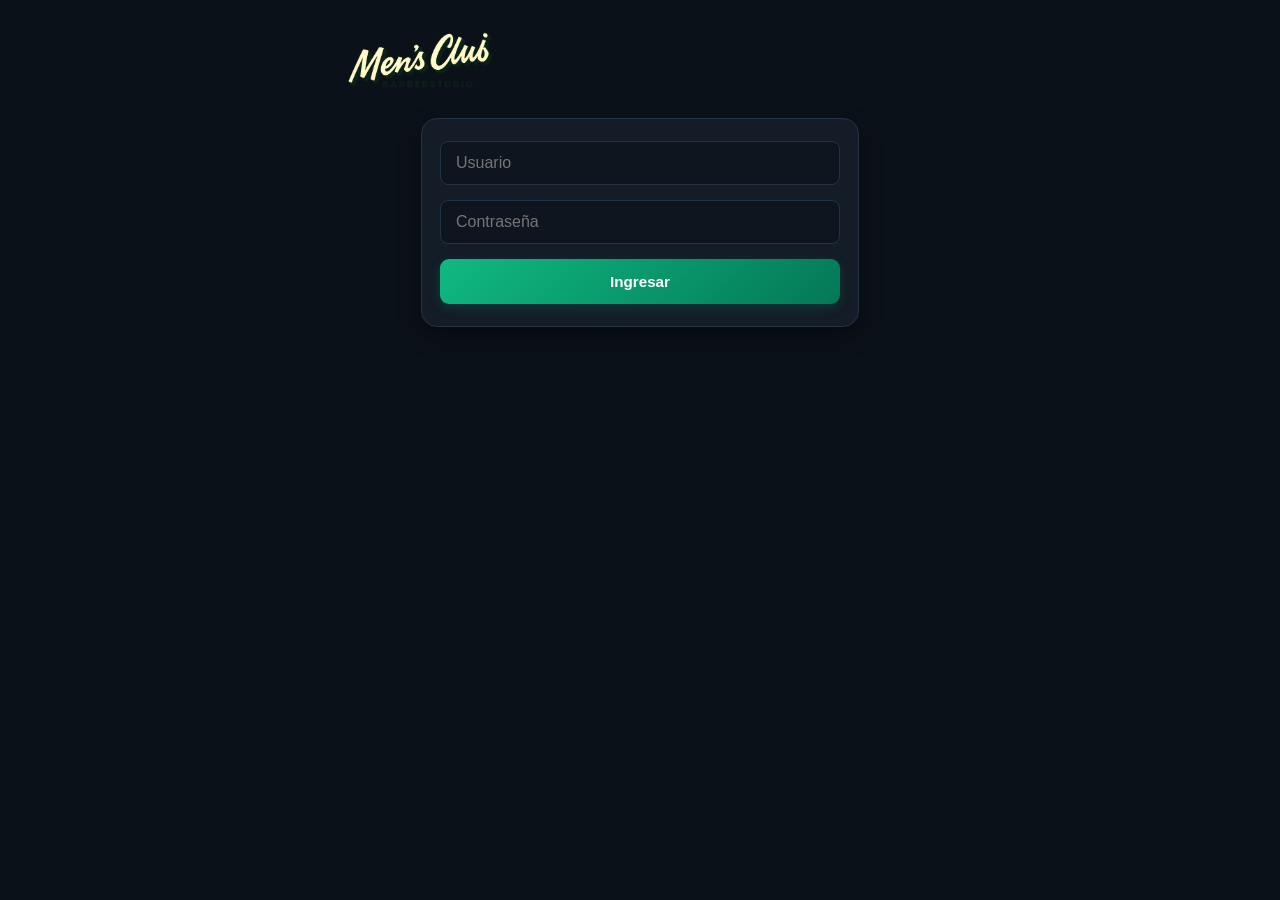
<file: frontend/panel.html>
<!DOCTYPE html>
<html lang="es">

<head>
    <meta charset="UTF-8">
    <meta name="viewport" content="width=device-width, initial-scale=1.0">
    <title>Panel de Barberos - Men's Club</title>
    <link rel="stylesheet" href="css/panel.css?v=14">
    <link rel="apple-touch-icon" href="icono.png?v=1">
</head>

<body>

    <div class="container">
        <div class="header">
            <div class="logo">
                <img src="logo.jpg" alt="Men's Club" class="logo-img">
            </div>
            <div class="header-user-area">
                <span id="loggedUserName" class="user-badge"></span>
                <a id="logoutBtn" class="logout-link" onclick="logout()">Cerrar sesión</a>
            </div>
        </div>

        <!-- LOGIN -->
        <div class="card" id="loginSection">
            <form id="loginForm">
                <div class="form-group">
                    <input type="text" id="username" placeholder="Usuario" required>
                </div>
                <div class="form-group">
                    <input type="password" id="password" placeholder="Contraseña" required>
                </div>
                <p id="loginError" class="my-services-status is-error" role="alert" hidden></p>
                <button type="submit" class="btn-primary">Ingresar</button>
            </form>
        </div>

        <!-- AGENDA -->
        <div class="card" id="dashboardSection">
            <div class="agenda-header">
                <div class="agenda-title">
                    <h2>Agenda Semanal</h2>

                    <div class="week-navigator">
                        <button type="button" id="prevWeekBtn" class="week-nav-btn" onclick="changeWeek(-1)"
                            title="Semana anterior" disabled>
                            &#8249;
                        </button>
                        <span id="weekSubtitle" class="week-range-text">SEMANA ACTUAL</span>
                        <button type="button" id="nextWeekBtn" class="week-nav-btn" onclick="changeWeek(1)"
                            title="Siguiente semana">
                            &#8250;
                        </button>
                    </div>

                    <button type="button" id="resetWeekBtn" class="btn-reset-week" onclick="resetToCurrentWeek()"
                        style="display: none;">
                        ↺ Volver a esta semana
                    </button>
                </div>

                <div class="controls-wrapper">
                    <!-- Fila 1: Filtros -->
                    <div class="controls-row">
                        <label class="control-pill">
                            <input type="checkbox" id="onlyTodayCheck">
                            <span>Solo Hoy</span>
                        </label>

                        <label class="control-pill" id="onlyMineControl" hidden style="display: none !important;">
                            <input type="checkbox" id="onlyMineCheck">
                            <span>Todo el Local</span>
                        </label>
                    </div>

                    <!-- Fila 2: Navegación -->
                    <div class="controls-row">
                        <button type="button" class="control-pill" onclick="showMetrics()">
                            📊 Métricas
                        </button>
                        <button type="button" class="control-pill" onclick="showServices()">
                            ✂️ Servicios
                        </button>
                        <button type="button" class="control-pill" onclick="showSchedule()">
                            🕒 Horarios
                        </button>
                        <button type="button" class="control-pill" onclick="showExceptions()">
                            🚫 Excepciones
                        </button>
                    </div>
                </div>
            </div>

            <div id="agendaContent">Cargando...</div>
        </div>

        <!-- VISTA SERVICIOS (CATÁLOGO Y DESCUENTOS SOLO DUEÑO + MIS SERVICIOS DE CADA BARBERO) -->
        <section id="servicesSection" style="display: none;">
            <!-- Tarjeta 1: Servicios del local (SOLO Dueño). Sin onclick ni style: la conecta js/owner-catalog.js -->
            <div class="exceptions-card owner-card" id="ownerServicesCard" hidden>
                <div class="exc-header">
                    <div class="exc-header-titles">
                        <h2>Servicios del local</h2>
                        <p>PRECIO Y DURACIÓN BASE</p>
                    </div>
                    <div class="exc-nav-pills">
                        <button type="button" class="control-pill" data-go="metrics">📊 Métricas</button>
                        <button type="button" class="control-pill" data-go="schedule">🕒 Horarios</button>
                        <button type="button" class="control-pill" data-go="exceptions">🚫 Excepciones</button>
                        <button type="button" class="control-pill" data-go="dashboard">📅 Turnos</button>
                    </div>
                </div>

                <div class="exc-hint">
                    <span>Los servicios que ofrece la barbería. Desactivar no borra nada: los turnos ya reservados
                        siguen igual y lo podés reactivar cuando quieras. En la web de reservas aparecen los
                        servicios activos que hace al menos un barbero.</span>
                </div>

                <p id="ownerServicesStatus" class="my-services-status" role="status" hidden></p>
                <div class="schedule-days-box" id="ownerServicesList">
                    <p class="empty-exceptions">Cargando...</p>
                </div>
                <div id="ownerServiceNew"></div>
                <button type="button" id="ownerServiceAddBtn" class="btn-add-exception owner-add-btn">
                    + Agregar servicio
                </button>
            </div>

            <!-- Tarjeta 2: Descuentos (SOLO Dueño): un precio final por servicio -->
            <div class="exceptions-card owner-card" id="ownerDiscountsCard" hidden>
                <div class="exc-header">
                    <div class="exc-header-titles">
                        <h2>Descuentos</h2>
                        <p>PRECIO FINAL POR SERVICIO</p>
                    </div>
                </div>

                <div class="exc-hint">
                    <span>Cada descuento tiene un precio final para los servicios a los que aplica (por ejemplo,
                        "Promo 2x": Corte a $12.000). En la web de reservas el cliente lo elige en el desplegable «Descuento».</span>
                </div>

                <p id="ownerDiscountsStatus" class="my-services-status" role="status" hidden></p>
                <div class="schedule-days-box" id="ownerDiscountsList">
                    <p class="empty-exceptions">Cargando...</p>
                </div>
                <div id="ownerDiscountNew"></div>
                <button type="button" id="ownerDiscountAddBtn" class="btn-add-exception owner-add-btn">
                    + Agregar descuento
                </button>
            </div>

            <!-- Tarjeta 3: Mis servicios (Dueño y Empleados): qué servicios hago y cuánto tardo en cada uno.
                 Sin onclick: los botones los conecta js/my-services.js con addEventListener. -->
            <div class="exceptions-card" id="myServicesCard">
                <div class="exc-header">
                    <div class="exc-header-titles">
                        <h2>Mis servicios</h2>
                        <p>QUÉ HAGO Y CUÁNTO TARDO</p>
                    </div>
                    <div class="exc-nav-pills" id="empServicesNavPills">
                        <button type="button" class="control-pill" data-go="metrics">📊 Métricas</button>
                        <button type="button" class="control-pill" data-go="schedule">🕒 Horarios</button>
                        <button type="button" class="control-pill" data-go="exceptions">🚫 Excepciones</button>
                        <button type="button" class="control-pill" data-go="dashboard">📅 Turnos</button>
                    </div>
                </div>

                <div class="exc-hint">
                    <span>Marcá los servicios que hacés y elegí cuánto tardás en cada uno. Los precios no cambian.
                        La web de reservas arma tus horarios con estos tiempos.</span>
                </div>

                <form id="myServicesForm" novalidate>
                    <div class="schedule-days-box" id="myServicesList">
                        <p class="empty-exceptions">Cargando...</p>
                    </div>
                    <p id="myServicesStatus" class="my-services-status" role="status" hidden></p>
                    <button type="submit" id="myServicesSave" class="btn-add-exception my-services-save">
                        Guardar mis servicios
                    </button>
                </form>
            </div>
        </section>

        <!-- HORARIO HABITUAL -->
        <section id="scheduleSection" style="display: none;">
            <div class="exceptions-card">
                <div class="exc-header">
                    <div class="exc-header-titles">
                        <h2>Horario Habitual</h2>
                        <p>DÍAS Y TURNOS DE ATENCIÓN</p>
                    </div>
                    <div class="exc-nav-pills">
                        <button type="button" class="control-pill" onclick="showMetrics()">
                            📊 Métricas
                        </button>
                        <button type="button" class="control-pill" onclick="showServices()">
                            ✂️ Servicios
                        </button>
                        <button type="button" class="control-pill" onclick="showExceptions()">
                            🚫 Excepciones
                        </button>
                        <button type="button" class="control-pill" onclick="showDashboard()">
                            📅 Turnos
                        </button>
                    </div>
                </div>

                <div class="exc-hint">
                    <span>Para trabajar de corrido, completá solo el <strong>1° Turno</strong> y dejá vacío el
                        <strong>2° Turno</strong>.</span>
                </div>

                <form id="scheduleForm">
                    <div id="daysContainer" class="schedule-days-box"></div>
                    <button type="submit" class="btn-add-exception" style="margin-top: 16px;">
                        Guardar Horarios
                    </button>
                </form>
            </div>
        </section>

        <!-- FERIADOS Y EXCEPCIONES -->
        <section id="exceptionsSection" style="display: none;">
            <div class="exceptions-card">
                <div class="exc-header">
                    <div class="exc-header-titles">
                        <h2>Feriados y Excepciones</h2>
                        <p>BLOQUEOS DE AGENDA</p>
                    </div>
                    <div class="exc-nav-pills">
                        <button type="button" class="control-pill" onclick="showMetrics()">
                            📊 Métricas
                        </button>
                        <button type="button" class="control-pill" onclick="showServices()">
                            ✂️ Servicios
                        </button>
                        <button type="button" class="control-pill" onclick="showSchedule()">
                            🕒 Horarios
                        </button>
                        <button type="button" class="control-pill" onclick="showDashboard()">
                            📅 Turnos
                        </button>
                    </div>
                </div>

                <form id="exceptionForm" class="exception-form-box">
                    <div class="exc-hint">
                        <span>Para bloquear el día completo, elegí la fecha y dejá vacíos los campos de hora.</span>
                    </div>

                    <div class="exception-grid">
                        <div class="exc-field exc-field-full">
                            <label for="excDate">FECHA A BLOQUEAR</label>
                            <input type="date" id="excDate" required>
                        </div>
                        <div class="exc-field">
                            <label for="excStart">DESDE (OPCIONAL)</label>
                            <input type="time" id="excStart">
                        </div>
                        <div class="exc-field">
                            <label for="excEnd">HASTA (OPCIONAL)</label>
                            <input type="time" id="excEnd">
                        </div>
                    </div>

                    <div id="globalExceptionWrapper" class="exc-global-check" style="display: none;">
                        <label class="exc-checkbox-card">
                            <input type="checkbox" id="excGlobal">
                            <span>Bloquear a toda la barbería</span>
                        </label>
                    </div>

                    <button type="submit" class="btn-add-exception">Agregar Excepción</button>
                </form>

                <div class="upcoming-blocks">
                    <div class="upcoming-header">Próximos bloqueos</div>
                    <div id="exceptionsList" class="exceptions-list-box">
                        <p class="empty-exceptions">No hay excepciones programadas.</p>
                    </div>
                </div>
            </div>
        </section>

        <!-- MÉTRICAS Y FACTURACIÓN -->
        <section id="metricsSection" style="display: none;">
            <div class="exceptions-card">
                <div class="exc-header">
                    <div class="exc-header-titles">
                        <h2>Métricas y Caja</h2>
                        <p id="metricsDateRange">RENDIMIENTO Y FACTURACIÓN</p>
                    </div>
                    <div class="exc-nav-pills">
                        <button type="button" class="control-pill" onclick="showServices()">
                            ✂️ Servicios
                        </button>
                        <button type="button" class="control-pill" onclick="showSchedule()">
                            🕒 Horarios
                        </button>
                        <button type="button" class="control-pill" onclick="showExceptions()">
                            🚫 Excepciones
                        </button>
                        <button type="button" class="control-pill" onclick="showDashboard()">
                            📅 Turnos
                        </button>
                    </div>
                </div>

                <!-- Barra de Filtros: Período + Selector de Barbero (Solo Dueño) -->
                <div class="metrics-filter-bar">
                    <div class="period-segmented-control">
                        <button type="button" class="period-btn" data-period="today"
                            onclick="changeMetricsPeriod('today')">Hoy</button>
                        <button type="button" class="period-btn" data-period="week"
                            onclick="changeMetricsPeriod('week')">Esta Semana</button>
                        <button type="button" class="period-btn active" data-period="month"
                            onclick="changeMetricsPeriod('month')">Este Mes</button>
                    </div>

                    <select id="metricsBarberFilter" class="time-input metrics-barber-select" style="display: none;">
                    </select>
                </div>

                <!-- Grilla de KPIs (Solo Facturación y Turnos) -->
                <div class="kpi-grid">
                    <div class="kpi-card kpi-highlight">
                        <span class="kpi-label">Facturación del Período</span>
                        <h3 id="kpiTotalRevenue" class="kpi-value">$0</h3>
                        <div class="kpi-split">
                            <span class="kpi-badge-real" id="kpiRealRevenue">Cobrado: $0</span>
                            <span class="kpi-badge-pending" id="kpiPendingRevenue">En agenda: $0</span>
                        </div>
                    </div>

                    <div class="kpi-card">
                        <span class="kpi-label">Turnos del Período</span>
                        <h3 id="kpiTotalAppts" class="kpi-value">0</h3>
                        <p id="kpiApptsDetail" class="kpi-subtext">0 completados · 0 pendientes</p>
                    </div>
                </div>

                <!-- Gráfico 1: Barras de Evolución del Período -->
                <div class="metrics-subcard">
                    <div class="chart-header-row">
                        <div class="upcoming-header" style="margin-bottom: 0;">Evolución del Período</div>
                        <div class="chart-legend-inline">
                            <span class="legend-dot-item"><i class="dot-real"></i> Cobrado</span>
                            <span class="legend-dot-item"><i class="dot-pending"></i> En agenda</span>
                        </div>
                    </div>
                    <div id="revenueBarChart" class="bar-chart-wrapper"></div>
                </div>

                <!-- Gráfico 2: Anillos de Proporción (Caja y Turnos) -->
                <div class="metrics-subcard">
                    <div class="upcoming-header">Estado de Caja y Turnos</div>
                    <div id="donutsContainer" class="donuts-grid"></div>
                </div>
            </div>
        </section>
    </div>

    <script src="js/panel.js?v=15"></script>
    <script src="js/my-services.js?v=3"></script>
    <script src="js/owner-catalog.js?v=2"></script>
</body>

</html>
</file>
<file: frontend/css/panel.css>
:root {
    --bg-color: #0b1118;
    --card-bg: #131c27;
    --surface-bg: #182330;
    --item-bg: #0e151e;
    --border-color: #243344;
    --border-subtle: #1e2b3a;
    --primary: #10b981;
    --primary-dark: #047857;
    --cream-accent: #ebd6a7;
    --cream-muted: #d4b87a;
    --text-main: #f8fafc;
    --text-muted: #94a3b8;
    --whatsapp: #34d399;
    --danger-bg: rgba(239, 68, 68, 0.14);
    --danger-border: rgba(239, 68, 68, 0.35);
    --danger-text: #f87171;
}

body {
    background-color: var(--bg-color);
    color: var(--text-main);
    font-family: -apple-system, BlinkMacSystemFont, "Segoe UI", Roboto, Helvetica, Arial, sans-serif;
    margin: 0;
    padding: 20px 15px;
    display: flex;
    justify-content: center;
}

.container {
    width: 100%;
    max-width: 600px;
}

/* ==========================================
   HEADER HORIZONTAL CLÁSICO
   ========================================== */

.header {
    display: flex;
    justify-content: space-between;
    align-items: center;
    margin-bottom: 20px;
    padding: 0 2px;
}

.logo {
    display: flex;
    align-items: center;
    font-size: 1.5rem;
    font-weight: 800;
    color: var(--cream-accent);
    letter-spacing: 1px;
}

.logo-img {
    max-width: 155px;
    width: 100%;
    height: auto;
    display: block;
    mix-blend-mode: lighten;
    filter: contrast(1.08) brightness(1.05);
}

.logout-link {
    color: var(--text-muted);
    text-decoration: none;
    font-size: 0.85rem;
    border-bottom: 1px solid var(--text-muted);
    cursor: pointer;
    display: none;
    transition: color 0.2s, border-color 0.2s;
}

.logout-link:hover {
    color: var(--cream-accent);
    border-color: var(--cream-accent);
}

.card {
    background-color: var(--card-bg);
    border: 1px solid var(--border-color);
    border-radius: 16px;
    padding: 22px 18px;
    box-shadow: 0 10px 25px -5px rgba(0, 0, 0, 0.5);
    margin-bottom: 20px;
}

/* ==========================================
   LOGIN Y FORMULARIOS BASE
   ========================================== */

#loginSection {
    max-width: 400px;
    margin: 0 auto;
}

.form-group {
    margin-bottom: 15px;
}

label {
    display: block;
    font-size: 0.75rem;
    color: var(--text-muted);
    margin-bottom: 6px;
}

input,
select {
    width: 100%;
    box-sizing: border-box;
    background-color: var(--item-bg);
    border: 1px solid var(--border-color);
    color: var(--text-main);
    padding: 12px 15px;
    border-radius: 8px;
    font-size: 1rem;
    outline: none;
    transition: border-color 0.2s, box-shadow 0.2s;
}

input:focus,
select:focus {
    border-color: var(--primary);
    box-shadow: 0 0 0 2px rgba(16, 185, 129, 0.15);
}

.btn-primary,
.btn-save-schedule,
.btn-add-exception {
    width: 100%;
    background: linear-gradient(135deg, #10b981 0%, #047857 100%);
    color: #ffffff;
    border: none;
    padding: 14px;
    border-radius: 9px;
    font-size: 0.95rem;
    font-weight: 600;
    cursor: pointer;
    transition: opacity 0.2s, transform 0.1s;
    box-shadow: 0 4px 12px rgba(16, 185, 129, 0.18);
}

.btn-primary:hover,
.btn-save-schedule:hover,
.btn-add-exception:hover {
    opacity: 0.92;
}

/* ==========================================
   AGENDA SEMANAL Y CONTROLES SUPERIORES
   ========================================== */

#dashboardSection {
    display: none;
    background-color: var(--card-bg) !important;
    border: 1px solid var(--border-color) !important;
    border-radius: 16px !important;
    padding: 22px 18px !important;
}

.agenda-header {
    display: flex !important;
    flex-direction: column !important;
    align-items: center !important;
    text-align: center !important;
    margin-bottom: 22px !important;
    gap: 14px !important;
}

.agenda-title h2 {
    color: var(--text-main) !important;
    font-size: 1.35rem !important;
    font-weight: 700 !important;
    margin: 0 0 4px 0 !important;
}

.agenda-title p {
    color: var(--text-muted) !important;
    font-size: 0.75rem !important;
    letter-spacing: 0.06em !important;
    text-transform: uppercase !important;
    margin: 0 !important;
}

.controls-wrapper {
    display: flex;
    flex-direction: column;
    align-items: center;
    gap: 10px;
    width: 100%;
}

.controls-row {
    display: flex;
    justify-content: center;
    flex-wrap: wrap;
    gap: 10px;
}

.control-pill {
    display: inline-flex !important;
    align-items: center !important;
    justify-content: center !important;
    gap: 8px !important;
    background-color: var(--surface-bg) !important;
    border: 1px solid var(--border-color) !important;
    color: #e2e8f0 !important;
    font-size: 0.85rem !important;
    font-weight: 500 !important;
    padding: 8px 14px !important;
    border-radius: 10px !important;
    cursor: pointer !important;
    user-select: none;
    transition: border-color 0.2s, background-color 0.2s;
    margin: 0 !important;
    width: auto !important;
}

.control-pill:hover {
    background-color: #1f2d3d !important;
    border-color: var(--primary) !important;
}

.control-pill input[type="checkbox"] {
    width: 16px !important;
    height: 16px !important;
    margin: 0 !important;
    accent-color: var(--primary);
    cursor: pointer;
}

/* Navegador de Semana */
.week-navigator {
    display: inline-flex;
    align-items: center;
    justify-content: center;
    gap: 10px;
    background-color: var(--surface-bg);
    border: 1px solid var(--border-color);
    border-radius: 10px;
    padding: 5px 10px;
    margin-top: 6px;
}

.week-range-text {
    color: var(--text-muted);
    font-size: 0.76rem;
    font-weight: 600;
    letter-spacing: 0.05em;
    text-transform: uppercase;
    min-width: 195px;
    text-align: center;
}

.week-nav-btn {
    background-color: #213042 !important;
    border: 1px solid #31455e !important;
    color: #e2e8f0 !important;
    width: 28px !important;
    height: 28px !important;
    padding: 0 !important;
    border-radius: 7px !important;
    font-size: 1.15rem !important;
    line-height: 1 !important;
    display: inline-flex !important;
    align-items: center !important;
    justify-content: center !important;
    cursor: pointer !important;
    transition: background-color 0.2s, border-color 0.2s;
}

.week-nav-btn:hover:not(:disabled) {
    background-color: #293c52 !important;
    border-color: var(--primary) !important;
    color: #ffffff !important;
}

.week-nav-btn:disabled {
    opacity: 0.35 !important;
    cursor: not-allowed !important;
}

.btn-reset-week {
    margin-top: 8px !important;
    background-color: rgba(16, 185, 129, 0.14) !important;
    color: var(--whatsapp) !important;
    border: 1px solid rgba(16, 185, 129, 0.35) !important;
    border-radius: 8px !important;
    padding: 4px 12px !important;
    font-size: 0.76rem !important;
    font-weight: 600 !important;
    cursor: pointer !important;
    width: auto !important;
    transition: background-color 0.2s;
}

.btn-reset-week:hover {
    background-color: rgba(16, 185, 129, 0.25) !important;
}

/* Bloques de Día y Turnos */
.day-group {
    margin-bottom: 22px !important;
}

.day-title {
    font-size: 0.95rem !important;
    font-weight: 700 !important;
    color: #cbd5e1 !important;
    padding-bottom: 8px !important;
    margin-bottom: 12px !important;
    border-bottom: 1px solid var(--border-color) !important;
}

.day-title.day-title-today {
    color: var(--cream-accent) !important;
}

.day-appointments-box {
    background-color: var(--surface-bg) !important;
    border: 1px solid var(--border-color) !important;
    border-radius: 14px !important;
    overflow: hidden !important;
}

.empty-day-row {
    padding: 14px 16px;
    color: #64748b;
    font-size: 0.85rem;
    font-style: italic;
    text-align: center;
}

.appointment-item {
    display: flex !important;
    justify-content: space-between !important;
    align-items: center !important;
    background: transparent !important;
    border: none !important;
    border-bottom: 1px solid var(--border-subtle) !important;
    border-radius: 0 !important;
    padding: 16px !important;
    margin: 0 !important;
    gap: 12px !important;
}

.appointment-item:last-child {
    border-bottom: none !important;
}

.appt-details {
    display: flex;
    flex-direction: column;
    gap: 3px;
    min-width: 0;
}

.appt-details h3,
.appt-time {
    font-family: ui-monospace, SFMono-Regular, Menlo, Monaco, Consolas, monospace !important;
    color: var(--cream-accent) !important;
    font-size: 1rem !important;
    font-weight: 700 !important;
    letter-spacing: 0.03em !important;
    margin: 0 0 2px 0 !important;
}

.appt-details .name {
    color: var(--text-main) !important;
    font-size: 1rem !important;
    font-weight: 500 !important;
    line-height: 1.25 !important;
    word-break: break-word;
}

.service-meta {
    display: flex;
    align-items: center;
    flex-wrap: wrap;
    gap: 8px;
    margin-top: 3px;
}

.appt-details .service {
    color: var(--text-muted) !important;
    font-size: 0.78rem !important;
    text-transform: uppercase !important;
    letter-spacing: 0.04em !important;
}

.barber-tag {
    margin: 0 !important;
    font-size: 0.74rem !important;
    font-weight: 600 !important;
    color: var(--cream-accent) !important;
    background-color: rgba(235, 214, 167, 0.12) !important;
    border: 1px solid rgba(235, 214, 167, 0.28) !important;
    padding: 2px 8px !important;
    border-radius: 6px !important;
}

.price-tag {
    background: rgba(16, 185, 129, 0.14);
    color: var(--whatsapp);
    border: 1px solid rgba(16, 185, 129, 0.3);
    font-size: 0.75rem;
    font-weight: 700;
    padding: 2px 8px;
    border-radius: 999px;
}

.appt-actions {
    display: flex !important;
    flex-direction: column !important;
    gap: 8px !important;
    flex-shrink: 0 !important;
    width: 102px !important;
}

.btn-wpp,
.btn-cancel {
    width: 100% !important;
    padding: 7px 10px !important;
    font-size: 0.82rem !important;
    font-weight: 600 !important;
    border-radius: 8px !important;
    cursor: pointer !important;
    text-align: center !important;
    transition: background-color 0.2s, transform 0.1s !important;
}

.btn-wpp {
    background-color: rgba(16, 185, 129, 0.14) !important;
    color: var(--whatsapp) !important;
    border: 1px solid rgba(16, 185, 129, 0.35) !important;
}

.btn-wpp:hover {
    background-color: rgba(16, 185, 129, 0.25) !important;
}

.btn-cancel {
    background-color: var(--danger-bg) !important;
    color: var(--danger-text) !important;
    border: 1px solid var(--danger-border) !important;
}

.btn-cancel:hover {
    background-color: rgba(239, 68, 68, 0.25) !important;
}

/* ==========================================
   HORARIO HABITUAL Y SERVICIOS
   ========================================== */

.schedule-days-box {
    background-color: var(--surface-bg);
    border: 1px solid var(--border-color);
    border-radius: 14px;
    overflow: hidden;
}

.schedule-day-item {
    padding: 14px 16px;
    border-bottom: 1px solid var(--border-subtle);
    transition: background-color 0.2s, opacity 0.2s;
}

.schedule-day-item:last-child {
    border-bottom: none;
}

.schedule-day-item.day-off {
    background-color: rgba(11, 17, 24, 0.45);
}

.schedule-day-header {
    display: flex;
    justify-content: space-between;
    align-items: center;
    margin-bottom: 12px;
}

.schedule-day-item.day-off .schedule-day-header {
    margin-bottom: 0;
}

.schedule-day-item.day-off .schedule-shifts-wrapper {
    display: none;
}

.schedule-day-toggle {
    display: inline-flex !important;
    align-items: center;
    gap: 10px;
    cursor: pointer;
    user-select: none;
    margin: 0 !important;
}

.schedule-day-toggle input[type="checkbox"] {
    width: 18px !important;
    height: 18px !important;
    margin: 0 !important;
    accent-color: var(--primary);
    cursor: pointer;
}

.day-name-text {
    color: var(--text-main);
    font-size: 0.96rem;
    font-weight: 700;
}

.schedule-day-item.day-off .day-name-text {
    color: #64748b;
}

.day-status-badge {
    font-size: 0.72rem;
    font-weight: 600;
    padding: 2px 8px;
    border-radius: 6px;
    background-color: rgba(100, 116, 139, 0.15);
    color: #64748b;
    border: 1px solid rgba(100, 116, 139, 0.25);
}

.day-status-badge.active {
    background-color: rgba(16, 185, 129, 0.14);
    color: var(--whatsapp);
    border: 1px solid rgba(16, 185, 129, 0.32);
}

.schedule-shifts-wrapper {
    display: flex;
    flex-direction: column;
    gap: 8px;
}

.shift-line {
    display: flex;
    align-items: center;
    justify-content: space-between;
    gap: 10px;
}

.shift-tag {
    font-size: 0.75rem;
    font-weight: 600;
    color: var(--text-muted);
    min-width: 62px;
}

.shift-selects {
    display: flex;
    align-items: center;
    gap: 8px;
    flex: 1;
}

.shift-sep {
    color: #64748b;
    font-size: 0.82rem;
}

.time-input,
.shift-selects .time-input {
    flex: 1;
    width: 100% !important;
    background-color: var(--item-bg) !important;
    border: 1px solid var(--border-color) !important;
    border-radius: 8px !important;
    padding: 8px 10px !important;
    color: var(--text-main) !important;
    font-size: 0.88rem !important;
    font-family: ui-monospace, SFMono-Regular, Menlo, Monaco, Consolas, monospace;
    color-scheme: dark;
    outline: none;
    cursor: pointer;
}

.time-input:focus,
.shift-selects .time-input:focus {
    border-color: var(--primary) !important;
}

.time-input:disabled {
    opacity: 0.3;
    cursor: not-allowed;
}

.btn-save-schedule {
    margin-top: 15px;
}

/* ==========================================
   FERIADOS Y EXCEPCIONES
   ========================================== */

.exceptions-card {
    background-color: var(--card-bg);
    border: 1px solid var(--border-color);
    border-radius: 16px;
    padding: 22px 18px;
}

.exc-header {
    display: flex;
    flex-direction: column;
    align-items: center;
    text-align: center;
    gap: 12px;
    margin-bottom: 18px;
    padding-bottom: 16px;
    border-bottom: 1px solid var(--border-color);
}

.exc-header-titles h2 {
    color: var(--text-main);
    font-size: 1.35rem;
    font-weight: 700;
    margin: 0 0 4px 0;
}

.exc-header-titles p {
    color: var(--text-muted);
    font-size: 0.74rem;
    font-weight: 600;
    letter-spacing: 0.06em;
    margin: 0;
}

.exc-nav-pills {
    display: flex;
    gap: 10px;
    justify-content: center;
    flex-wrap: wrap;
}

.exc-hint {
    background-color: rgba(16, 185, 129, 0.08);
    border: 1px solid rgba(16, 185, 129, 0.25);
    color: #cbd5e1;
    border-radius: 10px;
    padding: 10px 12px;
    font-size: 0.82rem;
    line-height: 1.4;
    margin-bottom: 16px;
    text-align: left;
}

.exception-form-box {
    background-color: var(--surface-bg);
    border: 1px solid var(--border-color);
    border-radius: 14px;
    padding: 16px;
    margin-bottom: 22px;
}

.exception-grid {
    display: grid;
    grid-template-columns: 1fr 1fr;
    gap: 12px;
    margin-bottom: 14px;
}

.exc-field-full {
    grid-column: 1 / -1;
}

.exc-field label {
    display: block;
    font-size: 0.72rem;
    font-weight: 700;
    letter-spacing: 0.04em;
    color: var(--text-muted);
    margin-bottom: 6px;
    text-transform: uppercase;
}

.exc-field input {
    width: 100%;
    background-color: var(--item-bg);
    border: 1px solid var(--border-color);
    border-radius: 9px;
    padding: 10px 12px;
    color: var(--text-main);
    font-size: 0.92rem;
    box-sizing: border-box;
    outline: none;
    color-scheme: dark;
    transition: border-color 0.2s, box-shadow 0.2s;
}

.exc-field input:focus {
    border-color: var(--primary);
    box-shadow: 0 0 0 2px rgba(16, 185, 129, 0.16);
}

.exc-global-check {
    margin-bottom: 14px;
}

.exc-checkbox-card,
.exc-checkbox-label {
    display: flex !important;
    align-items: center;
    gap: 10px;
    background-color: var(--item-bg);
    border: 1px solid var(--border-color);
    border-radius: 9px;
    padding: 10px 12px;
    color: #e2e8f0;
    font-size: 0.85rem;
    font-weight: 500;
    cursor: pointer;
    user-select: none;
    transition: border-color 0.2s, background-color 0.2s;
}

.exc-checkbox-card:hover {
    border-color: var(--primary);
}

.exc-checkbox-card input[type="checkbox"],
.exc-checkbox-label input[type="checkbox"] {
    width: 17px !important;
    height: 17px !important;
    margin: 0 !important;
    accent-color: var(--primary);
    cursor: pointer;
    flex-shrink: 0;
}

.upcoming-header {
    font-size: 0.92rem;
    font-weight: 700;
    color: #cbd5e1;
    padding-bottom: 8px;
    margin-bottom: 10px;
    border-bottom: 1px solid var(--border-color);
}

.exceptions-list-box {
    background-color: var(--surface-bg);
    border: 1px solid var(--border-color);
    border-radius: 14px;
    overflow: hidden;
}

.empty-exceptions {
    color: #64748b;
    font-style: italic;
    font-size: 0.86rem;
    text-align: center;
    padding: 18px 12px;
    margin: 0;
}

.exception-item {
    display: flex;
    justify-content: space-between;
    align-items: center;
    padding: 14px 16px;
    border-bottom: 1px solid var(--border-subtle);
    background: transparent;
    margin: 0;
}

.exception-item:last-child {
    border-bottom: none;
}

.exception-details {
    display: flex;
    flex-direction: column;
    gap: 5px;
}

.exception-main-text {
    color: var(--cream-accent);
    font-size: 0.95rem;
    font-family: ui-monospace, SFMono-Regular, Menlo, Monaco, Consolas, monospace;
}

.exception-sub-text {
    color: var(--text-muted);
    font-size: 0.8rem;
    display: flex;
    align-items: center;
    flex-wrap: wrap;
    gap: 8px;
}

.exc-badge {
    background-color: rgba(235, 214, 167, 0.14);
    border: 1px solid rgba(235, 214, 167, 0.3);
    color: var(--cream-accent);
    padding: 2px 8px;
    border-radius: 6px;
    font-size: 0.74rem;
    font-weight: 600;
}

.btn-delete-exc {
    background-color: var(--danger-bg);
    color: var(--danger-text);
    border: 1px solid var(--danger-border);
    border-radius: 8px;
    padding: 6px 12px;
    font-size: 0.8rem;
    font-weight: 600;
    cursor: pointer;
    transition: background-color 0.2s;
    width: auto !important;
}

.btn-delete-exc:hover {
    background-color: rgba(239, 68, 68, 0.25);
}

/* ==========================================
   MÉTRICAS, KPIs Y GRÁFICOS (BARRAS Y DONAS)
   ========================================== */

.metrics-filter-bar {
    display: flex;
    justify-content: space-between;
    align-items: center;
    flex-wrap: wrap;
    gap: 10px;
    margin-bottom: 16px;
}

.period-segmented-control {
    display: inline-flex;
    background: var(--item-bg);
    padding: 4px;
    border-radius: 10px;
    border: 1px solid var(--border-color);
}

.period-btn {
    background: transparent;
    color: var(--text-muted);
    border: none;
    padding: 7px 12px;
    border-radius: 7px;
    font-size: 0.82rem;
    font-weight: 600;
    cursor: pointer;
    transition: all 0.2s ease;
}

.period-btn:hover {
    color: var(--text-main);
}

.period-btn.active {
    background: var(--primary);
    color: #ffffff;
    font-weight: 600;
    box-shadow: 0 2px 8px rgba(16, 185, 129, 0.28);
}

.metrics-barber-select {
    min-width: 175px;
    padding: 8px 12px;
    font-weight: 600;
}

.kpi-grid {
    display: grid;
    grid-template-columns: repeat(2, 1fr);
    gap: 12px;
    margin-bottom: 16px;
}

.kpi-card {
    background: var(--surface-bg);
    border: 1px solid var(--border-color);
    border-radius: 12px;
    padding: 14px;
    display: flex;
    flex-direction: column;
    justify-content: space-between;
}

.kpi-highlight {
    border-color: rgba(16, 185, 129, 0.4);
    background: linear-gradient(145deg, var(--surface-bg) 0%, #152926 100%);
}

.kpi-label {
    color: var(--text-muted);
    font-size: 0.74rem;
    text-transform: uppercase;
    letter-spacing: 0.05em;
    font-weight: 700;
}

.kpi-value {
    font-size: 1.55rem;
    font-weight: 800;
    color: var(--text-main);
    margin: 6px 0;
}

.kpi-subtext {
    color: #64748b;
    font-size: 0.78rem;
    margin: 0;
}

.kpi-split {
    display: flex;
    gap: 6px;
    flex-wrap: wrap;
    margin-top: 4px;
}

.kpi-badge-real {
    background: rgba(16, 185, 129, 0.15);
    color: var(--whatsapp);
    font-size: 0.72rem;
    font-weight: 700;
    padding: 3px 7px;
    border-radius: 6px;
}

.kpi-badge-pending {
    background: rgba(235, 214, 167, 0.14);
    color: var(--cream-accent);
    font-size: 0.72rem;
    font-weight: 700;
    padding: 3px 7px;
    border-radius: 6px;
}

.metrics-subcard {
    background: var(--surface-bg);
    border: 1px solid var(--border-color);
    border-radius: 12px;
    padding: 14px;
    margin-top: 14px;
}

.chart-header-row {
    display: flex;
    justify-content: space-between;
    align-items: center;
    flex-wrap: wrap;
    gap: 8px;
    margin-bottom: 16px;
}

.chart-legend-inline {
    display: flex;
    gap: 12px;
    font-size: 0.78rem;
    color: var(--text-muted);
}

.legend-dot-item {
    display: inline-flex;
    align-items: center;
    gap: 5px;
}

.dot-real,
.dot-pending {
    width: 8px;
    height: 8px;
    border-radius: 50%;
    display: inline-block;
}

.dot-real {
    background-color: var(--whatsapp);
}

.dot-pending {
    background-color: var(--cream-accent);
}

.bar-chart-wrapper {
    display: flex;
    align-items: flex-end;
    justify-content: space-between;
    gap: 8px;
    height: 185px;
    padding-top: 10px;
}

.bar-col {
    flex: 1;
    display: flex;
    flex-direction: column;
    align-items: center;
    height: 100%;
    min-width: 0;
}

.bar-top-value {
    font-size: 0.72rem;
    font-weight: 700;
    color: #e2e8f0;
    margin-bottom: 6px;
    white-space: nowrap;
}

.bar-track-vertical {
    flex: 1;
    width: 100%;
    max-width: 34px;
    background: var(--item-bg);
    border: 1px solid var(--border-color);
    border-radius: 8px;
    display: flex;
    align-items: flex-end;
    overflow: hidden;
    padding: 2px;
}

.bar-stack {
    width: 100%;
    border-radius: 6px;
    overflow: hidden;
    display: flex;
    flex-direction: column;
    transition: height 0.35s ease;
}

.bar-segment-pending {
    background: linear-gradient(180deg, var(--cream-accent) 0%, var(--cream-muted) 100%);
    width: 100%;
}

.bar-segment-real {
    background: linear-gradient(180deg, #34d399 0%, #059669 100%);
    width: 100%;
}

.bar-bottom-label {
    margin-top: 7px;
    font-size: 0.76rem;
    font-weight: 600;
    color: #cbd5e1;
}

.bar-bottom-sub {
    font-size: 0.68rem;
    color: #64748b;
    margin-top: 1px;
}

.donuts-grid {
    display: grid;
    grid-template-columns: repeat(2, 1fr);
    gap: 14px;
    margin-top: 10px;
}

.donut-box {
    background: var(--item-bg);
    border: 1px solid var(--border-color);
    border-radius: 12px;
    padding: 12px;
    display: flex;
    align-items: center;
    gap: 12px;
}

.donut-svg {
    width: 64px;
    height: 64px;
    flex-shrink: 0;
}

.donut-ring {
    fill: none;
    stroke: rgba(148, 163, 184, 0.14);
    stroke-width: 3.8;
}

.donut-segment-emerald {
    fill: none;
    stroke: var(--whatsapp);
    stroke-width: 3.8;
    stroke-linecap: round;
    transition: stroke-dasharray 0.4s ease;
}

.donut-segment-violet {
    fill: none;
    stroke: var(--cream-accent);
    stroke-width: 3.8;
    stroke-linecap: round;
    transition: stroke-dasharray 0.4s ease;
}

.donut-center-text {
    fill: var(--text-main);
    font-size: 0.55rem;
    font-weight: 700;
    text-anchor: middle;
}

.donut-info {
    display: flex;
    flex-direction: column;
    gap: 3px;
    min-width: 0;
}

.donut-title {
    font-size: 0.82rem;
    font-weight: 700;
    color: #f1f5f9;
}

.donut-sub {
    font-size: 0.74rem;
    color: var(--text-muted);
}

@media (max-width: 520px) {
    .kpi-grid,
    .donuts-grid {
        grid-template-columns: 1fr;
    }
}

/* Agenda: precio final del turno y, si tuvo, el descuento ("$9.000 · VIP"). Solo lectura desde el 3f.
   Un nombre de descuento largo (hasta 40) corta en renglones en vez de empujar la fila (celular 360 px). */
.price-tag {
    display: inline-flex;
    align-items: center;
    gap: 4px;
    padding: 2px 8px;
    border-radius: 6px;
    font-size: 0.78rem;
    font-weight: 700;
    background: rgba(16, 185, 129, 0.14);
    color: #34d399;
    border: 1px solid rgba(16, 185, 129, 0.28);
    max-width: 100%;
    overflow-wrap: anywhere;
}

/* ==========================================
   v2.2 · Turnos cancelados (por el cliente por WhatsApp o, desde el Bloque 4, desde el panel)
   ========================================== */
.appointment-item.appt-cancelled .appt-time,
.appointment-item.appt-cancelled .name,
.appointment-item.appt-cancelled .service {
    text-decoration: line-through;
    opacity: 0.55;
}

.cancelled-tag {
    font-size: 0.74rem;
    font-weight: 600;
    color: #fca5a5;
    background-color: rgba(239, 68, 68, 0.12);
    border: 1px solid rgba(239, 68, 68, 0.35);
    padding: 2px 8px;
    border-radius: 6px;
    max-width: 100%;
    overflow-wrap: anywhere;              /* "Cancelado por {nombre largo}" no ensancha la fila */
}

/* ==========================================
   Bloque 4 · Turnos completados (confirmados que ya terminaron): más opacos, con Cancelar igual
   ========================================== */
.appointment-item.appt-completed .appt-details {
    opacity: 0.6;
}

.completed-tag {
    font-size: 0.74rem;
    font-weight: 600;
    color: #94a3b8;
    background-color: rgba(148, 163, 184, 0.12);
    border: 1px solid rgba(148, 163, 184, 0.35);
    padding: 2px 8px;
    border-radius: 6px;
}

/* ==========================================
   Entrega 3c · Mis servicios (pensado primero para el celular, ~360 px)
   Reusa las filas de Horarios: .schedule-day-item / .day-off / .schedule-day-toggle
   ========================================== */
.my-svc-row {
    padding: 12px 14px;
}

.my-svc-header {
    gap: 12px;
    margin-bottom: 4px !important;
}

.my-svc-toggle {
    flex: 1 1 auto;
    min-width: 0;                 /* deja que el nombre largo baje de renglón */
    min-height: 44px;             /* zona cómoda para tocar con el dedo */
}

.my-svc-toggle input[type="checkbox"] {
    flex: 0 0 auto;
    width: 22px !important;
    height: 22px !important;
}

.my-svc-name {
    overflow-wrap: anywhere;
    line-height: 1.3;
}

.my-svc-duration {
    flex: 0 0 104px;
    width: 104px !important;
    min-height: 40px;
    text-align: center;
}

.my-svc-meta,
.my-svc-warn {
    margin: 0 0 0 32px;           /* alineado con el nombre, después de la casilla */
    font-size: 0.76rem;
    line-height: 1.35;
}

.my-svc-meta {
    color: var(--text-muted);
}

.my-svc-warn {
    margin-top: 6px;
    color: #fbbf24;
}

.my-services-save {
    margin-top: 16px;
}

.my-services-status {
    margin: 12px 0 0;
    padding: 10px 12px;
    border-radius: 10px;
    font-size: 0.85rem;
    line-height: 1.4;
    white-space: pre-line;        /* un aviso por renglón */
}

.my-services-status.is-ok {
    background-color: rgba(16, 185, 129, 0.10);
    border: 1px solid rgba(16, 185, 129, 0.32);
    color: var(--whatsapp);
}

.my-services-status.is-warn {
    background-color: rgba(245, 158, 11, 0.10);
    border: 1px solid rgba(245, 158, 11, 0.38);
    color: #fbbf24;
}

.my-services-status.is-error {
    background-color: var(--danger-bg);
    border: 1px solid var(--danger-border);
    color: var(--danger-text);
}

/* ==========================================
   Entrega 3d · Servicios del local y Descuentos (solo dueño), pensado primero para el celular
   Reusa .schedule-day-item / .day-off, .my-svc-meta / .my-svc-warn y .my-services-status del 3c
   ========================================== */
.owner-card {
    margin-bottom: 16px;
}

.owner-row {
    padding: 12px 14px;
}

.owner-row-head {
    display: flex;
    align-items: center;
    flex-wrap: wrap;
    gap: 6px 10px;
    margin-bottom: 4px;
}

.owner-name {
    min-width: 0;
    overflow-wrap: anywhere;      /* el nombre largo baja de renglón */
    line-height: 1.3;
}

.owner-badge {
    font-size: 0.72rem;
    font-weight: 600;
    padding: 2px 8px;
    border-radius: 6px;
    background-color: rgba(100, 116, 139, 0.15);
    color: #94a3b8;
    border: 1px solid rgba(100, 116, 139, 0.3);
}

.owner-meta,
.owner-warn {
    margin-left: 0;
}

.owner-row-actions {
    display: flex;
    flex-wrap: wrap;
    gap: 8px;
    margin-top: 10px;
}

.owner-btn {
    width: auto;
    min-height: 40px;             /* cómodo para el dedo */
    padding: 8px 14px;
    border-radius: 8px;
    border: 1px solid var(--border-color);
    background-color: var(--item-bg);
    color: var(--text-main);
    font-size: 0.85rem;
    font-weight: 600;
    cursor: pointer;
}

.owner-btn:hover {
    border-color: var(--primary);
}

.owner-btn:disabled {
    opacity: 0.5;
    cursor: wait;
}

.owner-btn-primary {
    background-color: rgba(16, 185, 129, 0.14);
    border-color: rgba(16, 185, 129, 0.4);
    color: var(--whatsapp);
}

.owner-btn-danger {
    background-color: var(--danger-bg);
    border-color: var(--danger-border);
    color: var(--danger-text);
}

.owner-group-title {
    margin: 0;
    padding: 10px 14px 6px;
    font-size: 0.74rem;
    font-weight: 700;
    letter-spacing: 0.06em;
    text-transform: uppercase;
    color: var(--text-muted);
    border-bottom: 1px solid var(--border-subtle);
}

.owner-add-btn {
    margin-top: 16px;
}

.owner-add-btn:disabled {
    opacity: 0.5;
    cursor: not-allowed;
}

/* Formularios (crear / editar) */
.owner-form {
    display: flex;
    flex-direction: column;
    gap: 12px;
    min-width: 0;
}

.owner-form-new {
    margin-top: 0;
    padding: 14px;
    background-color: var(--surface-bg);
    border: 1px solid var(--border-color);
    border-radius: 14px;
}

#ownerServiceNew .owner-group-title,
#ownerDiscountNew .owner-group-title {
    border-bottom: none;
    padding: 16px 2px 8px;
}

.owner-field {
    display: flex;
    flex-direction: column;
    gap: 6px;
    margin: 0;
    min-width: 0;
}

.owner-field-label {
    font-size: 0.75rem;
    color: var(--text-muted);
}

.owner-form-grid {
    display: grid;
    grid-template-columns: minmax(0, 1fr) minmax(0, 1fr);
    gap: 12px;
}

.owner-name-input {
    padding: 10px 12px;
}

.owner-price-input {
    text-align: right;
    min-height: 40px;
}

.owner-duration {
    min-height: 40px;
}

.owner-form-error {
    margin: 0;
}

.owner-help {
    margin: 0 0 4px;
    font-size: 0.76rem;
    line-height: 1.35;
    color: var(--text-muted);
}

/* Precios de un descuento */
.owner-price-box {
    display: flex;
    flex-direction: column;
    gap: 10px;
}

.owner-price-line {
    display: flex;
    align-items: center;
    justify-content: space-between;
    gap: 12px;
}

.owner-price-label {
    display: flex;
    flex-direction: column;
    flex: 1 1 auto;
    min-width: 0;
}

.owner-price-name {
    font-weight: 600;
    overflow-wrap: anywhere;
    line-height: 1.3;
}

.owner-price-base {
    font-size: 0.74rem;
    color: var(--text-muted);
}

.owner-price-line .owner-price-input {
    flex: 0 0 116px;
    width: 116px !important;
}

.owner-price-list {
    list-style: none;
    margin: 4px 0 0;
    padding: 0;
    display: flex;
    flex-direction: column;
    gap: 4px;
    font-size: 0.85rem;
}

.owner-price-list li {
    display: flex;
    flex-wrap: wrap;
    justify-content: space-between;
    gap: 2px 10px;
}

.owner-price-value {
    color: var(--cream-accent);
    font-family: ui-monospace, SFMono-Regular, Menlo, Monaco, Consolas, monospace;
}

.owner-price-off,
.owner-price-off .owner-price-value {
    color: #64748b;
}

.owner-kept {
    padding-top: 8px;
    border-top: 1px dashed var(--border-subtle);
}
</file>
